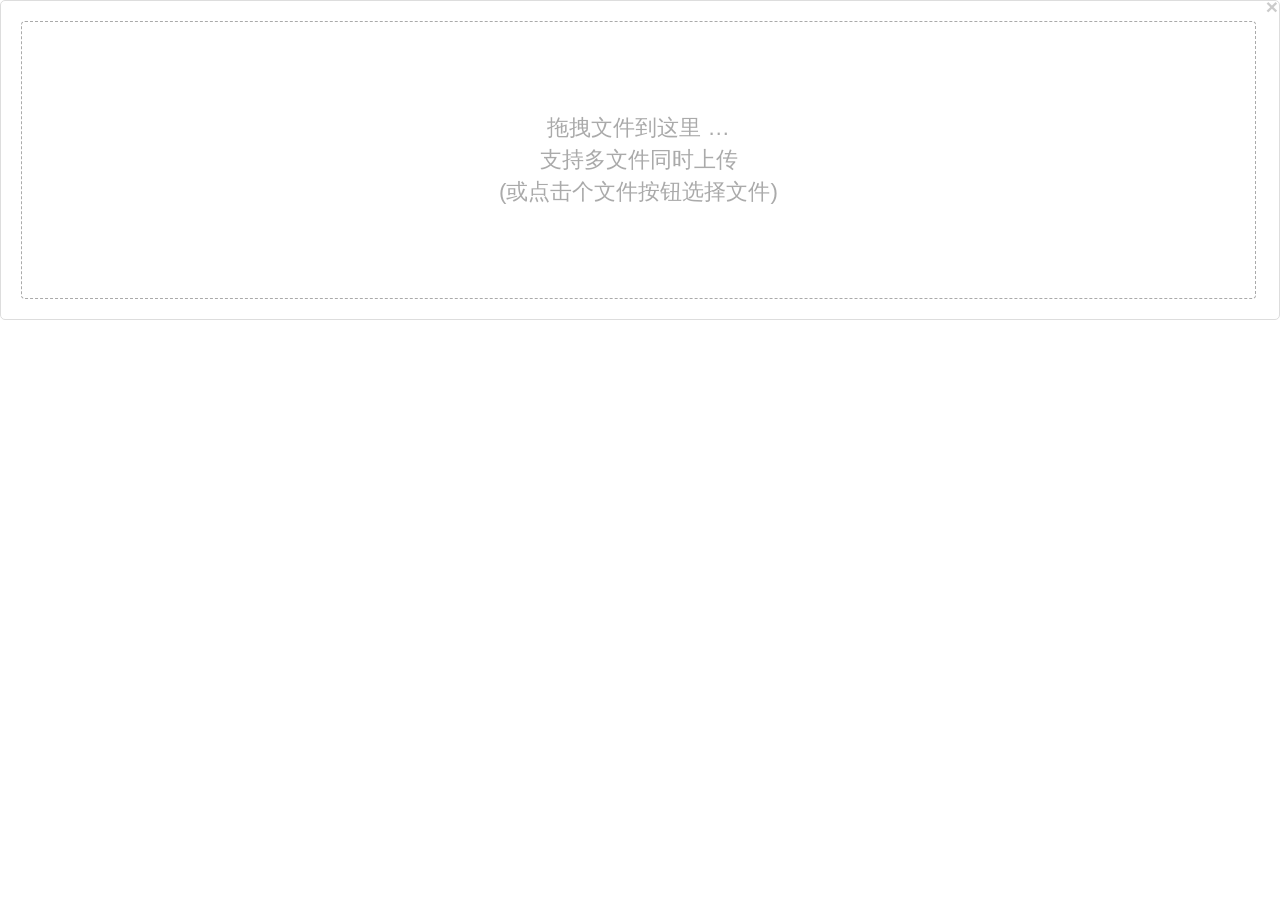
<file: src/main/resources/static/fileInput/index.html>
<!DOCTYPE html>
<html lang="en">
<head>
    <meta charset="UTF-8">
    <title>测试</title>
    <script src="./jquery/3.4.1/dist/jquery.js"></script>
    <link href="./bootstrap/3.3.7/css/bootstrap.css" rel="stylesheet" />
    <link href="./bootstrap-fileinput/5.0.1/css/fileinput.css" rel="stylesheet" />
    <link rel="stylesheet" href="https://use.fontawesome.com/releases/v5.8.2/css/all.css" integrity="sha384-oS3vJWv+0UjzBfQzYUhtDYW+Pj2yciDJxpsK1OYPAYjqT085Qq/1cq5FLXAZQ7Ay" crossorigin="anonymous"/>
    <link href="./bootstrap-fileinput/5.0.1/themes/explorer-fa/theme.css" media="all" rel="stylesheet" type="text/css"/>
    <script src="./bootstrap/3.3.7/js/bootstrap.js"></script>
    <script src="./bootstrap-fileinput/5.0.1/js/plugins/piexif.js" type="text/javascript"></script>
    <script src="./bootstrap-fileinput/5.0.1/js/plugins/sortable.js" type="text/javascript"></script>
    <script src="./bootstrap-fileinput/5.0.1/js/fileinput.js" type="text/javascript"></script>
    <script src="./bootstrap-fileinput/5.0.1/js/locales/zh.js" type="text/javascript"></script>
    <script src="./bootstrap-fileinput/5.0.1/themes/explorer-fa/theme.js" type="text/javascript"></script>
</head>
<body>
    <div class="file-loading">
        <input id="upload" name="kartik-input-700[]" type="file" multiple>
    </div>
</body>

<script>
    $("#upload").fileinput({
        language: "zh",
        theme: "fa",
        uploadUrl: "/enclosure/fileInput/uploader",
        uploadExtraData:{'buisId':'1','fileUniqueCode':'测试数据','tableName':'表名','filesDynCode':''+11122+''},
        allowedFileExtensions: ['pdf','jpg', 'png', 'gif','mp3','mp4','doc','docx','zip','avi'],
        showUpload: false, //是否显示上传按钮
        uploadAsync:true,
        overwriteInitial: false,
        initialPreviewAsData: true,
        showBrowse:false,
        browseOnZoneClick:true,
        preferIconicZoomPreview: true,
        initialPreviewAsData:true, //确定您是仅发送预览数据而不是标记
        validateInitialCount: true,
        autoOrientImage:true,//自动检测图像方向,
        initialPreviewDownloadUrl: '/enclosure/fileInput/download',
        deleteUrl: "/enclosure/fileInput/delete"
    }).on('filebatchselected', function(event, files) {
        $(this).fileinput("upload");
    });

</script>
</html>
</file>
<file: src/main/resources/static/fileInput/bootstrap-fileinput/5.0.1/css/fileinput.css>
/*!
 * bootstrap-fileinput v5.0.1
 * http://plugins.krajee.com/file-input
 *
 * Krajee default styling for bootstrap-fileinput.
 *
 * Author: Kartik Visweswaran
 * Copyright: 2014 - 2019, Kartik Visweswaran, Krajee.com
 *
 * Licensed under the BSD-3-Clause
 * https://github.com/kartik-v/bootstrap-fileinput/blob/master/LICENSE.md
 */
.file-loading input[type=file], input[type=file].file-loading {
    width: 0;
    height: 0;
}

.file-no-browse {
    position: absolute;
    left: 50%;
    bottom: 20%;
    width: 1px;
    height: 1px;
    font-size: 0;
    opacity: 0;
    border: none;
    background: none;
    outline: none;
    box-shadow: none;
}

.kv-hidden, .file-caption-icon, .file-zoom-dialog .modal-header:before, .file-zoom-dialog .modal-header:after, .file-input-new .file-preview, .file-input-new .close, .file-input-new .glyphicon-file, .file-input-new .fileinput-remove-button, .file-input-new .fileinput-upload-button, .file-input-new .no-browse .input-group-btn, .file-input-ajax-new .fileinput-remove-button, .file-input-ajax-new .fileinput-upload-button, .file-input-ajax-new .no-browse .input-group-btn, .hide-content .kv-file-content, .is-locked .fileinput-upload-button, .is-locked .fileinput-remove-button {
    display: none;
}

.btn-file input[type=file], .file-caption-icon, .file-preview .fileinput-remove, .krajee-default .file-thumb-progress, .file-zoom-dialog .btn-navigate, .file-zoom-dialog .floating-buttons {
    position: absolute;
}

.file-caption-icon .kv-caption-icon {
    line-height: inherit;
}

.file-input, .file-loading:before, .btn-file, .file-caption, .file-preview, .krajee-default.file-preview-frame, .krajee-default .file-thumbnail-footer, .file-zoom-dialog .modal-dialog {
    position: relative;
}

.file-error-message pre, .file-error-message ul, .krajee-default .file-actions, .krajee-default .file-other-error {
    text-align: left;
}

.file-error-message pre, .file-error-message ul {
    margin: 0;
}

.krajee-default .file-drag-handle, .krajee-default .file-upload-indicator {
    float: left;
    margin-top: 10px;
    width: 16px;
    height: 16px;
}

.krajee-default .file-thumb-progress .progress, .krajee-default .file-thumb-progress .progress-bar {
    height: 11px;
    font-family: Verdana, Helvetica, sans-serif;
    font-size: 9px;
}

.krajee-default .file-thumb-progress .progress, .kv-upload-progress .progress {
    background-color: #ccc;
}

.krajee-default .file-caption-info, .krajee-default .file-size-info {
    display: block;
    white-space: nowrap;
    overflow: hidden;
    text-overflow: ellipsis;
    width: 160px;
    height: 15px;
    margin: auto;
}

.file-zoom-content > .file-object.type-video, .file-zoom-content > .file-object.type-flash, .file-zoom-content > .file-object.type-image {
    max-width: 100%;
    max-height: 100%;
    width: auto;
}

.file-zoom-content > .file-object.type-video, .file-zoom-content > .file-object.type-flash {
    height: 100%;
}

.file-zoom-content > .file-object.type-pdf, .file-zoom-content > .file-object.type-html, .file-zoom-content > .file-object.type-text, .file-zoom-content > .file-object.type-default {
    width: 100%;
}

.file-loading:before {
    content: " Loading...";
    display: inline-block;
    padding-left: 20px;
    line-height: 16px;
    font-size: 13px;
    font-variant: small-caps;
    color: #999;
    background: transparent url(../img/loading.gif) top left no-repeat;
}

.file-object {
    margin: 0 0 -5px 0;
    padding: 0;
}

.btn-file {
    overflow: hidden;
}

.btn-file input[type=file] {
    top: 0;
    left: 0;
    min-width: 100%;
    min-height: 100%;
    text-align: right;
    opacity: 0;
    background: none repeat scroll 0 0 transparent;
    cursor: inherit;
    display: block;
}

.btn-file ::-ms-browse {
    font-size: 10000px;
    width: 100%;
    height: 100%;
}

.file-caption .file-caption-name {
    width: 100%;
    margin: 0;
    padding: 0;
    box-shadow: none;
    border: none;
    background: none;
    outline: none;
}

.file-caption.icon-visible .file-caption-icon {
    display: inline-block;
}

.file-caption.icon-visible .file-caption-name {
    padding-left: 15px;
}

.file-caption-icon {
    left: 8px;
}

.file-error-message {
    color: #a94442;
    background-color: #f2dede;
    margin: 5px;
    border: 1px solid #ebccd1;
    border-radius: 4px;
    padding: 15px;
}

.file-error-message pre {
    margin: 5px 0;
}

.file-caption-disabled {
    background-color: #eee;
    cursor: not-allowed;
    opacity: 1;
}

.file-preview {
    border-radius: 5px;
    border: 1px solid #ddd;
    padding: 8px;
    width: 100%;
    margin-bottom: 5px;
}

.file-preview .btn-xs {
    padding: 1px 5px;
    font-size: 12px;
    line-height: 1.5;
    border-radius: 3px;
}

.file-preview .fileinput-remove {
    top: 1px;
    right: 1px;
    line-height: 10px;
}

.file-preview .clickable {
    cursor: pointer;
}

.file-preview-image {
    font: 40px Impact, Charcoal, sans-serif;
    color: #008000;
}

.krajee-default.file-preview-frame {
    margin: 8px;
    border: 1px solid rgba(0,0,0,0.2);
    box-shadow: 0 0 10px 0 rgba(0,0,0,0.2);
    padding: 6px;
    float: left;
    text-align: center;
}

.krajee-default.file-preview-frame .kv-file-content {
    width: 213px;
    height: 160px;
}

.krajee-default .file-preview-other-frame {
    display: flex;
    align-items: center;
    justify-content: center;
}

.krajee-default.file-preview-frame .kv-file-content.kv-pdf-rendered {
    width: 400px;
}

.krajee-default.file-preview-frame[data-template="audio"] .kv-file-content {
    width: 240px;
    height: 55px;
}

.krajee-default.file-preview-frame .file-thumbnail-footer {
    height: 70px;
}

.krajee-default.file-preview-frame:not(.file-preview-error):hover {
    border: 1px solid rgba(0,0,0,0.3);
    box-shadow: 0 0 10px 0 rgba(0,0,0,0.4);
}

.krajee-default .file-preview-text {
    display: block;
    color: #428bca;
    border: 1px solid #ddd;
    font-family: Menlo, Monaco, Consolas, "Courier New", monospace;
    outline: none;
    padding: 8px;
    resize: none;
}

.krajee-default .file-preview-html {
    border: 1px solid #ddd;
    padding: 8px;
    overflow: auto;
}

.krajee-default .file-other-icon {
    font-size: 6em;
    line-height: 1;
}

.krajee-default .file-footer-buttons {
    float: right;
}

.krajee-default .file-footer-caption {
    display: block;
    text-align: center;
    padding-top: 4px;
    font-size: 11px;
    color: #777;
    margin-bottom: 30px;
}

.file-upload-stats {
    font-size: 10px;
    text-align: center;
    width: 100%;
}

.kv-upload-progress .file-upload-stats {
    font-size: 12px;
    margin: -10px 0 5px;
}

.krajee-default .file-preview-error {
    opacity: 0.65;
    box-shadow: none;
}

.krajee-default .file-thumb-progress {
    height: 11px;
    top: 37px;
    left: 0;
    right: 0;
}

.krajee-default.kvsortable-ghost {
    background: #e1edf7;
    border: 2px solid #a1abff;
}

.krajee-default .file-preview-other:hover {
    opacity: 0.8;
}

.krajee-default .file-preview-frame:not(.file-preview-error) .file-footer-caption:hover {
    color: #000;
}

.kv-upload-progress .progress {
    height: 20px;
    margin: 10px 0;
    overflow: hidden;
}

.kv-upload-progress .progress-bar {
    height: 20px;
    font-family: Verdana, Helvetica, sans-serif;
}

/*noinspection CssOverwrittenProperties*/
.file-zoom-dialog .file-other-icon {
    font-size: 22em;
    font-size: 50vmin;
}

.file-zoom-dialog .modal-dialog {
    width: auto;
}

.file-zoom-dialog .modal-header {
    display: flex;
    align-items: center;
    justify-content: space-between;
}

.file-zoom-dialog .btn-navigate {
    padding: 0;
    margin: 0;
    background: transparent;
    text-decoration: none;
    outline: none;
    opacity: 0.7;
    top: 45%;
    font-size: 4em;
    color: #1c94c4;
}

.file-zoom-dialog .btn-navigate:not([disabled]):hover {
    outline: none;
    box-shadow: none;
    opacity: 0.6;
}

.file-zoom-dialog .floating-buttons {
    top: 5px;
    right: 10px;
}

.file-zoom-dialog .btn-navigate[disabled] {
    opacity: 0.3;
}

.file-zoom-dialog .btn-prev {
    left: 1px;
}

.file-zoom-dialog .btn-next {
    right: 1px;
}

.file-zoom-dialog .kv-zoom-title {
    font-weight: 300;
    color: #999;
    max-width: 50%;
    overflow: hidden;
    white-space: nowrap;
    text-overflow: ellipsis;
}

.file-input-new .no-browse .form-control {
    border-top-right-radius: 4px;
    border-bottom-right-radius: 4px;
}

.file-input-ajax-new .no-browse .form-control {
    border-top-right-radius: 4px;
    border-bottom-right-radius: 4px;
}

.file-caption-main {
    width: 100%;
}

.file-thumb-loading {
    background: transparent url(../img/loading.gif) no-repeat scroll center center content-box !important;
}

.file-drop-zone {
    border: 1px dashed #aaa;
    border-radius: 4px;
    text-align: center;
    vertical-align: middle;
    margin: 12px 15px 12px 12px;
    padding: 5px;
}

.file-drop-zone.clickable:hover {
    border: 2px dashed #999;
}

.file-drop-zone.clickable:focus {
    border: 2px solid #5acde2;
}

.file-drop-zone .file-preview-thumbnails {
    cursor: default;
}

.file-drop-zone-title {
    color: #aaa;
    font-size: 1.6em;
    padding: 85px 10px;
    cursor: default;
}

.file-highlighted {
    border: 2px dashed #999 !important;
    background-color: #eee;
}

.file-uploading {
    background: url(../img/loading-sm.gif) no-repeat center bottom 10px;
    opacity: 0.65;
}

.file-zoom-fullscreen .modal-dialog {
    min-width: 100%;
    margin: 0;
}

.file-zoom-fullscreen .modal-content {
    border-radius: 0;
    box-shadow: none;
    min-height: 100vh;
}

.file-zoom-fullscreen .modal-body {
    overflow-y: auto;
}

.floating-buttons {
    z-index: 3000;
}

.floating-buttons .btn-kv {
    margin-left: 3px;
    z-index: 3000;
}

.kv-zoom-actions .btn-kv {
    margin-left: 3px;
}

.file-zoom-content {
    height: 480px;
    text-align: center;
}

.file-zoom-content .file-preview-image {
    max-height: 100%;
}

.file-zoom-content .file-preview-video {
    max-height: 100%;
}

.file-zoom-content > .file-object.type-image {
    height: auto;
    min-height: inherit;
}

.file-zoom-content > .file-object.type-audio {
    width: auto;
    height: 30px;
}

@media (min-width: 576px) {
    .file-zoom-dialog .modal-dialog {
        max-width: 500px;
    }
}

@media (min-width: 992px) {
    .file-zoom-dialog .modal-lg {
        max-width: 800px;
    }
}

@media (max-width: 767px) {
    .file-preview-thumbnails {
        display: flex;
        justify-content: center;
        align-items: center;
        flex-direction: column;
    }

    .file-zoom-dialog .modal-header {
        flex-direction: column;
    }
}

@media (max-width: 350px) {
    .krajee-default.file-preview-frame:not([data-template="audio"]) .kv-file-content {
        width: 160px;
    }
}

@media (max-width: 420px) {
    .krajee-default.file-preview-frame .kv-file-content.kv-pdf-rendered {
        width: 100%;
    }
}

.file-loading[dir=rtl]:before {
    background: transparent url(../img/loading.gif) top right no-repeat;
    padding-left: 0;
    padding-right: 20px;
}

.file-sortable .file-drag-handle {
    cursor: move;
    opacity: 1;
}

.file-sortable .file-drag-handle:hover {
    opacity: 0.7;
}

.clickable .file-drop-zone-title {
    cursor: pointer;
}

.file-preview-initial.sortable-chosen {
    background-color: #d9edf7;
}
</file>
<file: src/main/resources/static/fileInput/bootstrap-fileinput/5.0.1/themes/explorer-fa/theme.css>
/*!
 * bootstrap-fileinput v5.0.1
 * http://plugins.krajee.com/file-input
 *
 * Krajee Explorer Font Awesome 4.x theme style for bootstrap-fileinput. Load this theme file after loading
 * font awesome 4.x CSS and `fileinput.css`.
 *
 * Author: Kartik Visweswaran
 * Copyright: 2014 - 2019, Kartik Visweswaran, Krajee.com
 *
 * Licensed under the BSD-3-Clause
 * https://github.com/kartik-v/bootstrap-fileinput/blob/master/LICENSE.md
 */
.theme-explorer-fa .file-upload-indicator, .theme-explorer-fa .file-drag-handle, .theme-explorer-fa .explorer-frame .kv-file-content, .theme-explorer-fa .file-actions, .explorer-frame .file-preview-other {
    text-align: center;
}

.theme-explorer-fa .file-thumb-progress .progress, .theme-explorer-fa .file-thumb-progress .progress-bar {
    height: 13px;
    font-size: 11px;
    line-height: 13px;
}

.theme-explorer-fa .file-upload-indicator, .theme-explorer-fa .file-drag-handle {
    position: absolute;
    display: inline-block;
    top: 0;
    right: 3px;
    width: 16px;
    height: 16px;
    font-size: 16px;
}

.theme-explorer-fa .file-thumb-progress .progress, .theme-explorer-fa .explorer-caption {
    display: block;
}

.theme-explorer-fa .explorer-frame td {
    vertical-align: middle;
    text-align: left;
}

.theme-explorer-fa .explorer-frame .kv-file-content {
    width: 80px;
    height: 80px;
    padding: 5px;
}

.theme-explorer-fa .file-actions-cell {
    position: relative;
    width: 120px;
    padding: 0;
}

.theme-explorer-fa .file-thumb-progress .progress {
    margin-top: 5px;
}

.theme-explorer-fa .explorer-caption {
    color: #777;
}

.theme-explorer-fa .kvsortable-ghost {
    opacity: 0.6;
    background: #e1edf7;
    border: 2px solid #a1abff;
}

.theme-explorer-fa .file-preview .table {
    margin: 0;
}

.theme-explorer-fa .file-error-message ul {
    padding: 5px 0 0 20px;
}

.explorer-frame .file-preview-text {
    display: inline-block;
    color: #428bca;
    border: 1px solid #ddd;
    font-family: Menlo, Monaco, Consolas, "Courier New", monospace;
    outline: none;
    padding: 8px;
    resize: none;
}

.explorer-frame .file-preview-html {
    display: inline-block;
    border: 1px solid #ddd;
    padding: 8px;
    overflow: auto;
}

.explorer-frame .file-other-icon {
    font-size: 2.6em;
}

@media only screen and (max-width: 767px) {
    .theme-explorer-fa .table, .theme-explorer-fa .table tbody, .theme-explorer-fa .table tr, .theme-explorer-fa .table td {
        display: block;
        width: 100% !important;
    }

    .theme-explorer-fa .table {
        border: none;
    }

    .theme-explorer-fa .table tr {
        margin-top: 5px;
    }

    .theme-explorer-fa .table tr:first-child {
        margin-top: 0;
    }

    .theme-explorer-fa .table td {
        text-align: center;
    }

    .theme-explorer-fa .table .kv-file-content {
        border-bottom: none;
        padding: 4px;
        margin: 0;
    }

    .theme-explorer-fa .table .kv-file-content .file-preview-image {
        max-width: 100%;
        font-size: 20px;
    }

    .theme-explorer-fa .file-details-cell {
        border-top: none;
        border-bottom: none;
        padding-top: 0;
        margin: 0;
    }

    .theme-explorer-fa .file-actions-cell {
        border-top: none;
        padding-bottom: 4px;
    }

    .theme-explorer-fa .explorer-frame .explorer-caption {
        white-space: nowrap;
        text-overflow: ellipsis;
        overflow: hidden;
        left: 0;
        right: 0;
        margin: auto;
    }
}

/*noinspection CssOverwrittenProperties*/
.file-zoom-dialog .explorer-frame .file-other-icon {
    font-size: 22em;
    font-size: 50vmin;
}
</file>
